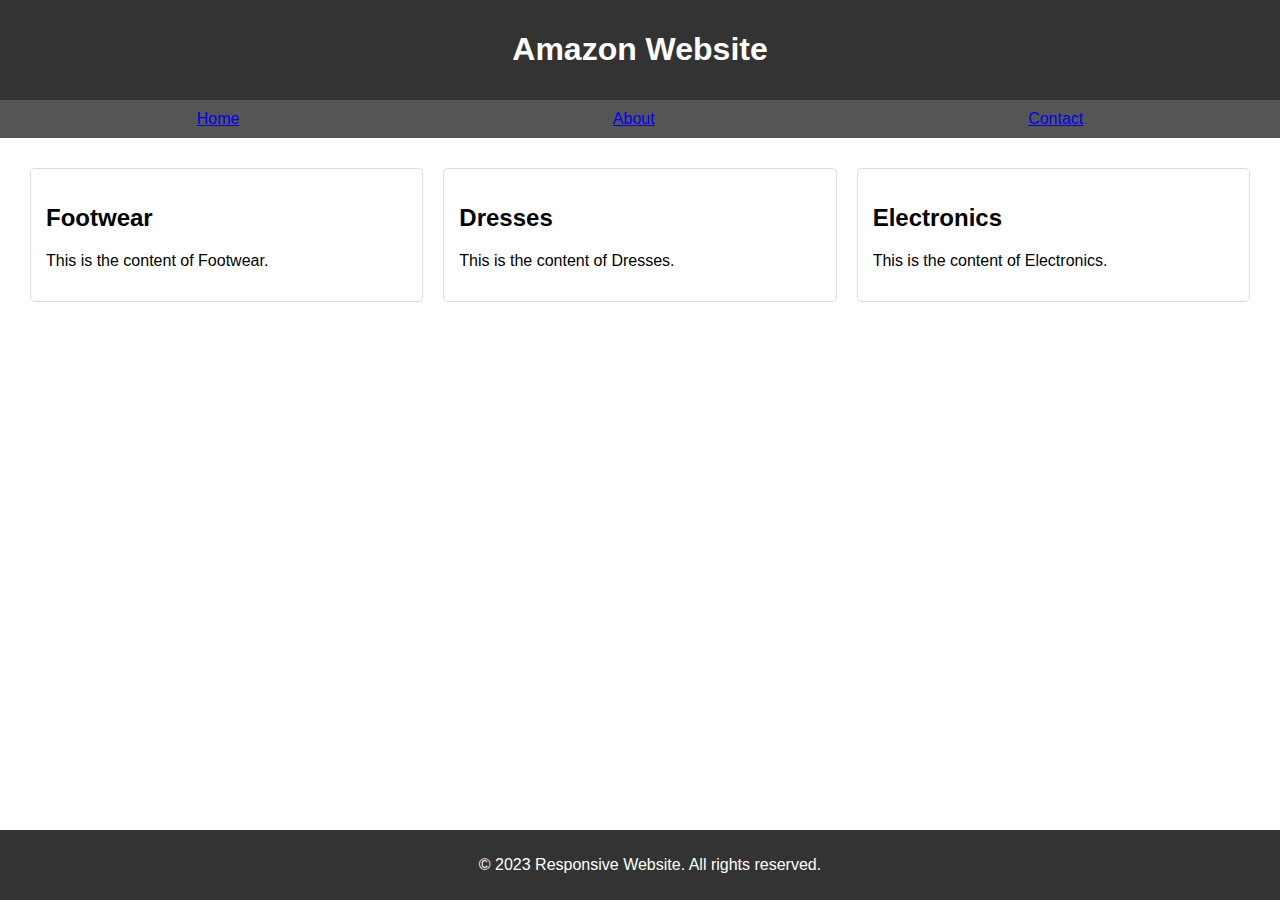
<file: Barath.html>
<!DOCTYPE html>
<html lang="en">
<head>
  <meta charset="UTF-8">
  <meta name="viewport" content="width=device-width, initial-scale=1.0">
  <title>Amazon Website</title>
  <link rel="stylesheet" href="stock.css">
</head>
<body>

  <header>
    <h1>Amazon Website</h1>
  </header>

  <nav>
    <a href="#">Home</a>
    <a href="#">About</a>
    <a href="#">Contact</a>
  </nav>

  <section>
    <article>
      <h2>Footwear</h2>
      <p>This is the content of Footwear.</p>
    </article>

    <article>
      <h2>Dresses</h2>
      <p>This is the content of Dresses.</p>
    </article>

    <article>
      <h2>Electronics</h2>
      <p>This is the content of Electronics.</p>
    </article>
  </section>

  <footer>
    <p>&copy; 2023 Responsive Website. All rights reserved.</p>
  </footer>

</body>
</html>
</file>
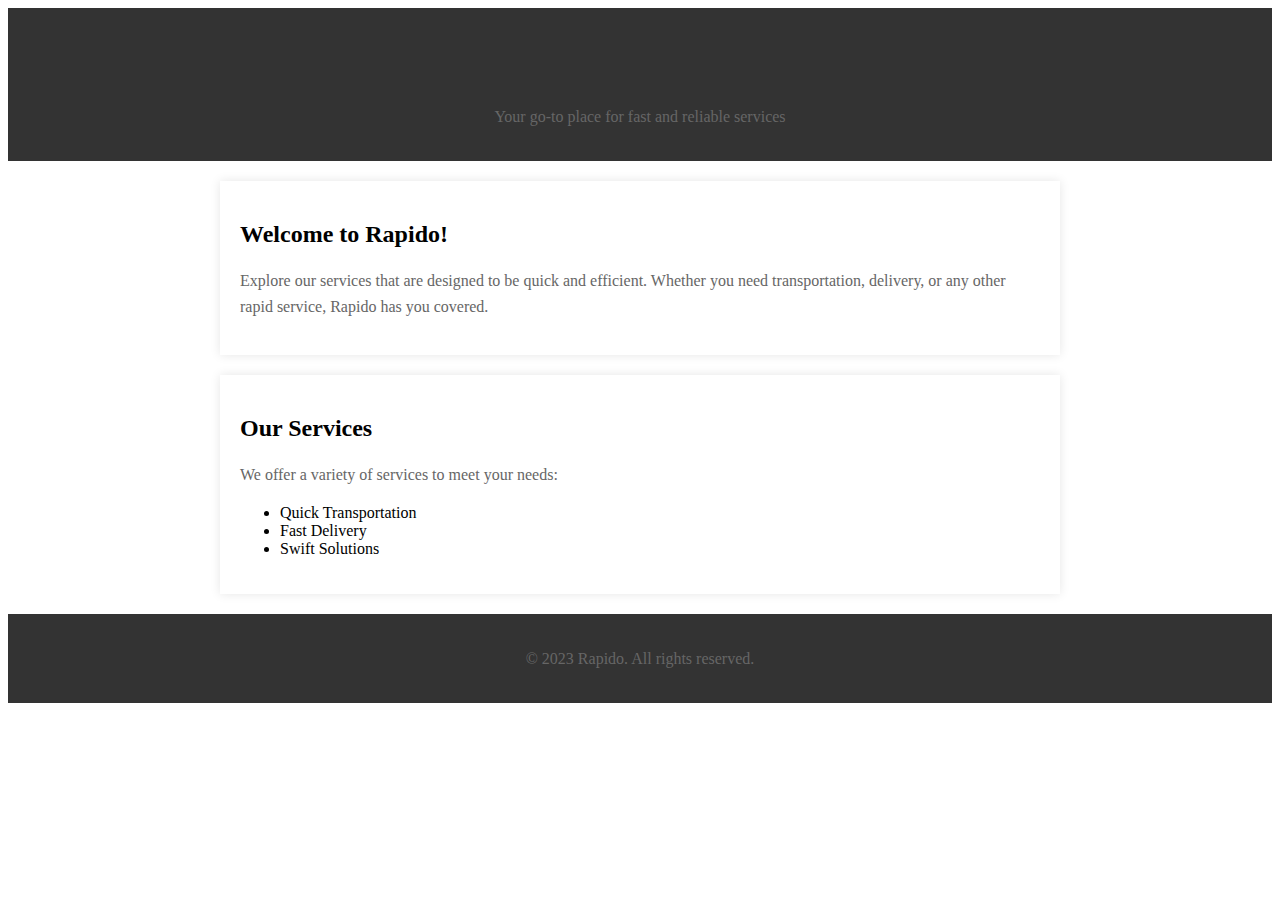
<file: CSS.html>
<!DOCTYPE html>
<html lang="en">
<head>
    <meta charset="UTF-8">
    <meta name="viewport" content="width=device-width, initial-scale=1.0">
    <title>Rapido Website</title>
    <link rel="stylesheet" href="Main.css">
</head>
<body>

    <header>
        <h1>Rapido</h1>
        <p>Your go-to place for fast and reliable services</p>
    </header>

    <section>
        <h2>Welcome to Rapido!</h2>
        <p>
            Explore our services that are designed to be quick and efficient. Whether you need transportation, delivery, or any other rapid service, Rapido has you covered.
        </p>
    </section>

    <section>
        <h2>Our Services</h2>
        <p>
            We offer a variety of services to meet your needs:
        </p>
        <ul>
            <li>Quick Transportation</li>
            <li>Fast Delivery</li>
            <li>Swift Solutions</li>
        </ul>
    </section>

    <footer>
        <p>&copy; 2023 Rapido. All rights reserved.</p>
    </footer>

</body>
</html>
</file>
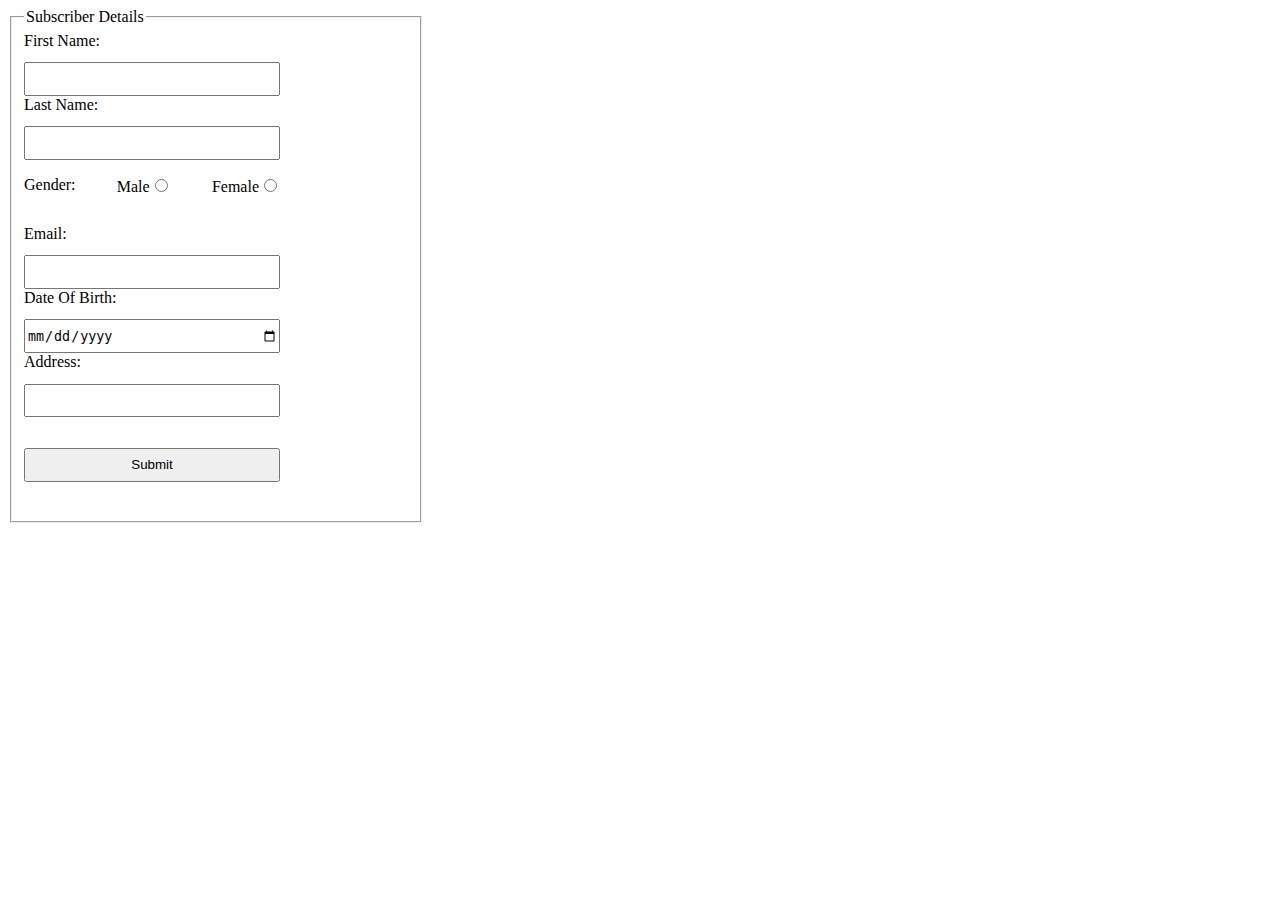
<file: subs.html>
<!DOCTYPE html>
<html lang="en">
<head>
    <meta charset="UTF-8">
    <meta name="viewport" content="width=device-width, initial-scale=1.0">
    <title>Document</title>
</head>
<body>
    <fieldset style="height: 55vh; width: 30vw;">
    <legend>Subscriber Details</legend>
    <form action="get" style="display: grid; height: 50vh; width: 20vw;">
        <label for="fname">First Name:</label>
        <input type="text">
        <label for="lname">Last Name:</label>
        <input type="text">
        <div style="display: flex; justify-content: space-between;">
            <p>Gender:</p>
            <p>Male<input type="radio" name="Male" id="m"></p>
            <p>Female<input type="radio" name="Female" id="f"></p>
        </div>
        <label for="email">Email:</label>
        <input type="text">
        <label for="dob">Date Of Birth:</label>
        <input type="date" name="" id="">
        <label for="add">Address:</label>
        <input type="text"><br>
        <button type="button">Submit</button>
    </form>
    </fieldset>
</body>
</html>
</file>
<file: stock.css>
body {
      font-family: Arial, sans-serif;
      margin: 0;
      padding: 0;
      box-sizing: border-box;
    }

    header {
      background-color: #333;
      color: white;
      padding: 10px;
      text-align: center;
    }

    nav {
      display: flex;
      justify-content: space-around;
      background-color: #555;
      padding: 10px;
    }

    section {
      display: flex;
      flex-wrap: wrap;
      justify-content: space-around;
      padding: 20px;
    }

    article {
      flex: 1 1 300px;
      margin: 10px;
      padding: 15px;
      border: 1px solid #ddd;
      border-radius: 5px;
    }

    footer {
      background-color: #333;
      color: white;
      text-align: center;
      padding: 10px;
      position: fixed;
      bottom: 0;
      width: 100%;
    }

    @media (max-width: 768px) {
      section {
        flex-direction: column;
      }

      article {
        flex: 1 1 100%;
      }
    }
</file>
<file: Main.css>
<style>
body {
    font-family: Arial, sans-serif;
    margin: 0;
    padding: 0;
    background-color: #f2f2f2;
}

header {
    background-color: #333;
    color: #fff;
    padding: 1em;
    text-align: center;
}

section {
    max-width: 800px;
    margin: 20px auto;
    padding: 20px;
    background-color: #fff;
    box-shadow: 0 0 10px rgba(0, 0, 0, 0.1);
}

h1 {
    color: #333;
}

p {
    line-height: 1.6;
    color: #666;
}

footer {
    background-color: #333;
    color: #fff;
    padding: 1em;
    text-align: center;
}
</style>
</file>
